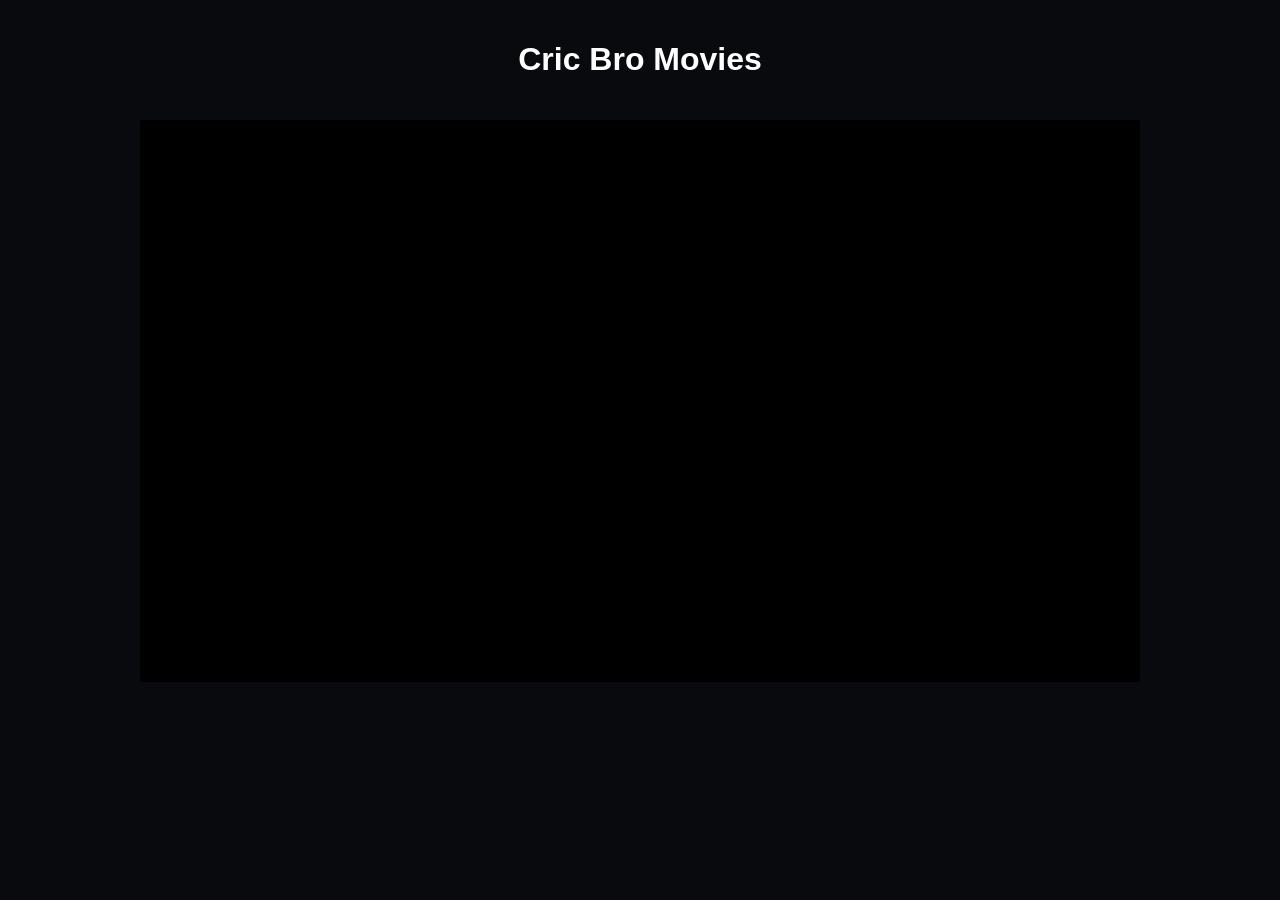
<file: forth VD/forth.html>
<!DOCTYPE html>
<html lang="en">
<head>
    <meta charset="UTF-8">
    <meta name="viewport" content="width=device-width, initial-scale=1.0">
    <title>Cric Movies</title>

    <style>
        body {
            margin: 0;
            background: #080a0d;
            color: white;
            font-family: Arial, sans-serif;
            text-align: center;
        }

        h1 {
            padding: 20px;
        }

        iframe {
            width: 90%;
            max-width: 1000px;
            aspect-ratio: 16 / 9;
            border: none;
            background: #000;
        }
    </style>
</head>
<body>

    <h1>Cric Bro Movies</h1>

    <iframe
        src="https://embed.vidrift.net/embed/movie/538858"
        allowfullscreen
        allow="autoplay; fullscreen; picture-in-picture">
    </iframe>

</body>
</html>
</file>
